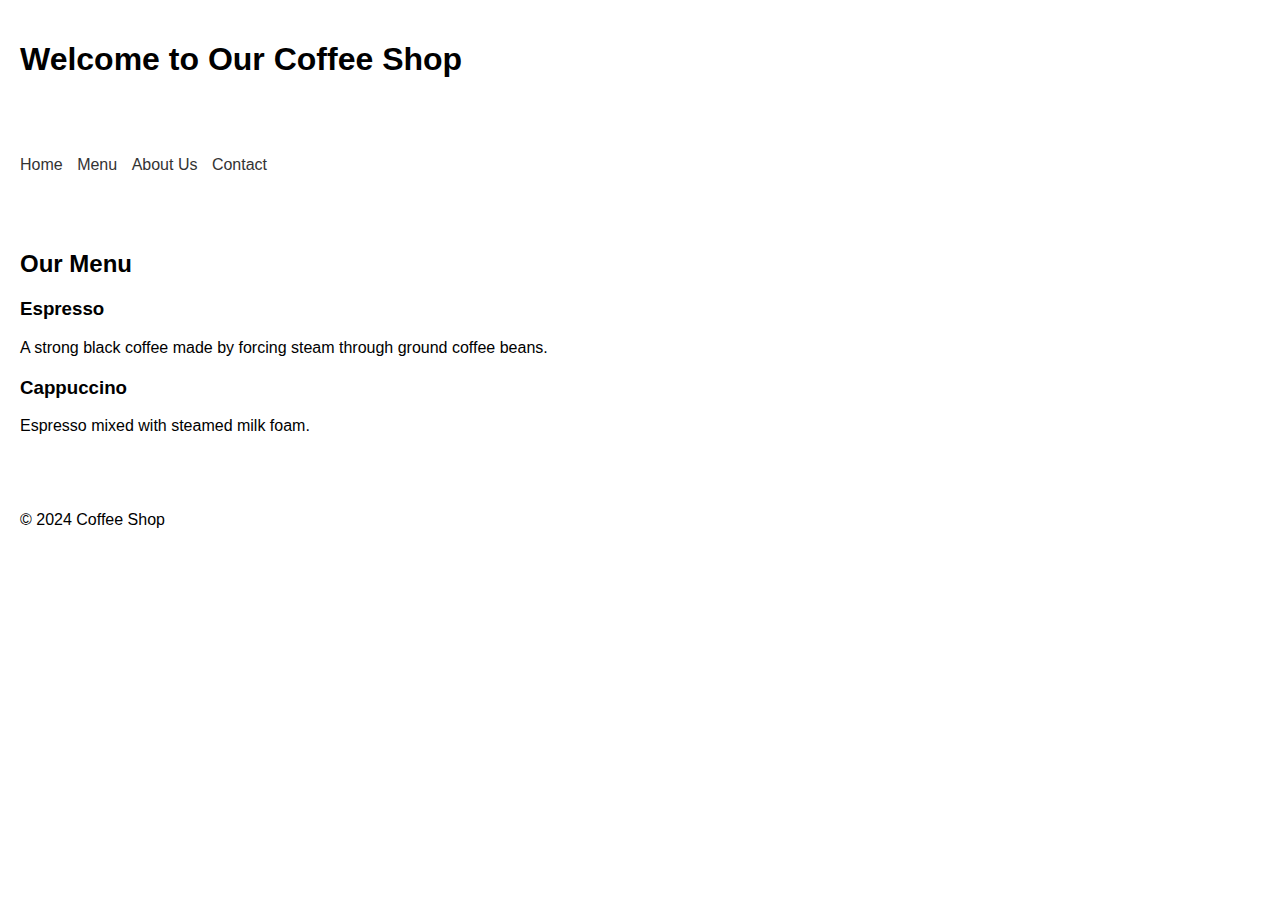
<file: index.html>
<!DOCTYPE html>
<html lang="en">
<head>
    <meta charset="UTF-8">
    <meta name="viewport" content="width=device-width, initial-scale=1.0">
    <title>Coffee Shop</title>
    <link rel="stylesheet" href="styless.css">
</head>
<body>
    <header>
        <h1>Welcome to Our Coffee Shop</h1>
    </header>
    <nav>
        <ul>
            <li><a href="#">Home</a></li>
            <li><a href="#">Menu</a></li>
            <li><a href="#">About Us</a></li>
            <li><a href="#">Contact</a></li>
        </ul>
    </nav>
    <main>
        <section id="menu">
            <h2>Our Menu</h2>
            <div class="item">
                <h3>Espresso</h3>
                <p>A strong black coffee made by forcing steam through ground coffee beans.</p>
            </div>
            <div class="item">
                <h3>Cappuccino</h3>
                <p>Espresso mixed with steamed milk foam.</p>
            </div>
            <!-- Add more items here -->
        </section>
    </main>
    <footer>
        <p>&copy; 2024 Coffee Shop</p>
    </footer>
    <script src="ppp.js"></script>
</body>
</html>
</file>
<file: styless.css>
body {
    font-family: Arial, sans-serif;
    margin: 0;
    padding: 0;
}

header, nav, main, footer {
    padding: 20px;
}

nav ul {
    list-style-type: none;
    padding: 0;
}

nav ul li {
    display: inline;
    margin-right: 10px;
}

nav ul li a {
    text-decoration: none;
    color: #333;
}

section#menu {
    margin-top: 20px;
}

.item {
    margin-bottom: 20px;
}
</file>
